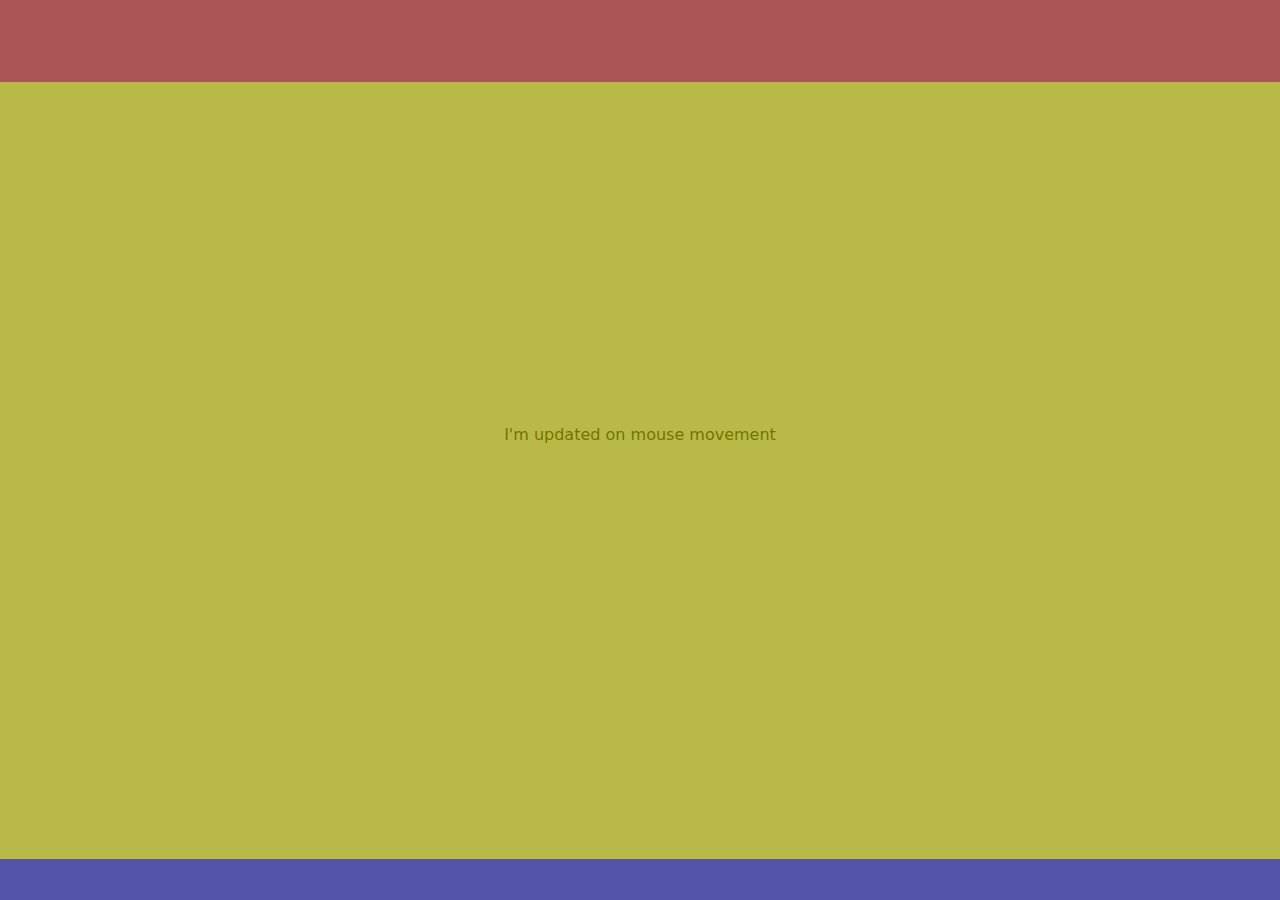
<file: index.html>
<!DOCTYPE html>
<html lang="en">

<head>
    <meta charset="UTF-8">
    <meta name="viewport" content="width=device-width, initial-scale=1.0">
    <title>SPA</title>
    <link rel="stylesheet" href="styles.css">
</head>

<body>
    <c_root/>
    <script type="module" src="script.js"></script>
    <noscript>no js popup</noscript>
</body>

</html>
</file>
<file: styles.css>
html, body
{
    width: fit-content;
    height: fit-content;
    
    margin: 0;
    padding: 0;
    
    box-sizing: border-box;
    font-size: 16px;
    font-family: system-ui, -apple-system, BlinkMacSystemFont, 'Segoe UI', Roboto, Oxygen, Ubuntu, Cantarell, 'Open Sans', 'Helvetica Neue', sans-serif;
}
</file>
